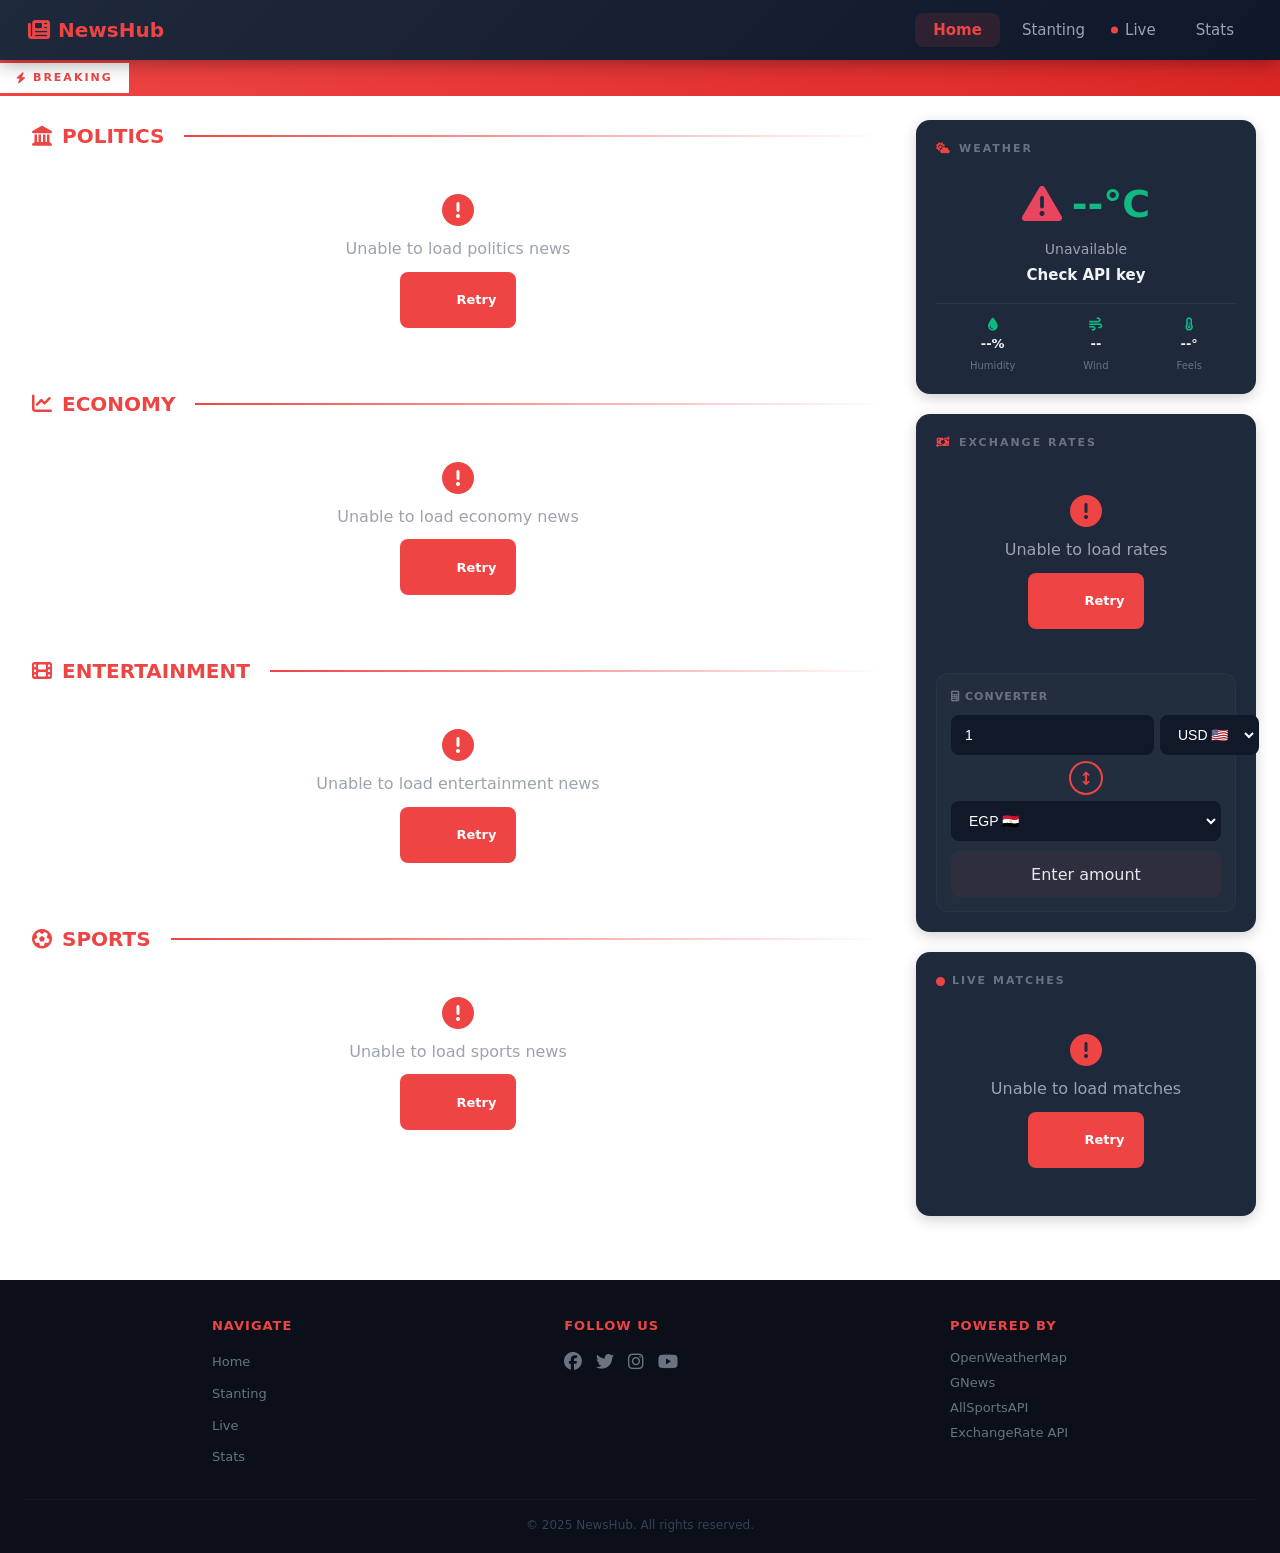
<file: index.html>
<!DOCTYPE html>
<html lang="en">
<head>
    <meta charset="UTF-8">
    <meta name="viewport" content="width=device-width, initial-scale=1.0">
    <title>Home — NewsHub</title>
    <link rel="stylesheet" href="./asscet/cs/style.css">
    <link rel="stylesheet"
          href="https://cdnjs.cloudflare.com/ajax/libs/font-awesome/6.5.0/css/all.min.css">
</head>
<body>

<!-- Loader -->
<div class="loader-overlay" id="loader">
    <div class="loader-spinner"></div>
    <p>Loading live data…</p>
</div>

<!-- Navbar -->
<nav class="navbar">
    <a href="index.html" class="nav-brand">
        <i class="fa-solid fa-newspaper"></i> NewsHub
    </a>
    <ul class="nav-links" id="nav-links">
        <li><a href="index.html  " class="active">Home</a></li>
        <li><a href="./standings.html">Stanting</a></li>
        <li><a href="./matches.html " class="nav-live">Live</a></li>
        <li><a href="./stats.html ">Stats</a></li>
    </ul>
    <button class="nav-toggle" id="menu-toggle">
        <i class="fa-solid fa-bars"></i>
    </button>
</nav>

<!-- Mobile Menu -->
<ul class="mobile-nav" id="mobile-menu">
    <li><a href="./index.html" class="active">Home</a></li>
    <li><a href="./standings.html">Stanting</a></li>
    <li><a href="./matches.html" class="nav-live">Live</a></li>
    <li><a href="./stats.html">Stats</a></li>
</ul>

<!-- Ticker -->
<div class="ticker">
    <span class="ticker-tag"><i class="fa-solid fa-bolt"></i> BREAKING</span>
    <div class="ticker-track">
        <span class="ticker-text" id="ticker-text">Loading headlines…</span>
    </div>
</div>

<!-- ==================== MAIN LAYOUT ==================== -->
<div class="home-layout">

    <main>
        <!-- POLITICS -->
        <section class="category-section">
            <div class="category-header">
                <h2><i class="fa-solid fa-landmark"></i> Politics</h2>
            </div>
            <div class="news-row" id="news-politics"></div>
        </section>

        <!-- ECONOMY -->
        <section class="category-section">
            <div class="category-header">
                <h2><i class="fa-solid fa-chart-line"></i> Economy</h2>
            </div>
            <div class="news-row" id="news-economy"></div>
        </section>

        <!-- ENTERTAINMENT -->
        <section class="category-section">
            <div class="category-header">
                <h2><i class="fa-solid fa-film"></i> Entertainment</h2>
                <!-- Comment  -->
            </div>
            <div class="news-row" id="news-entertainment"></div>
        </section>

        <!-- SPORTS -->
        <section class="category-section">
            <div class="category-header">
                <h2><i class="fa-solid fa-futbol"></i> Sports</h2>
            </div>
            <div class="news-row" id="news-sports"></div>
        </section>
    </main>

    <aside>
        <!-- WEATHER WIDGET -->
        <div class="widget" id="widget-weather">
            <h3 class="widget-title">
                <i class="fa-solid fa-cloud-sun"></i> Weather
            </h3>
            <div class="weather-body">
                <div class="weather-icon" id="w-icon">
                    <i class="fa-solid fa-spinner fa-spin"></i>
                </div>
                <div class="weather-temp" id="w-temp">--°C</div>
            </div>
            <p class="weather-desc" id="w-desc">Loading…</p>
            <p class="weather-city" id="w-city">Detecting location…</p>
            <div class="weather-extra">
                <div class="wx-item">
                    <i class="fa-solid fa-droplet"></i>
                    <span id="w-humidity">--%</span>
                    <small>Humidity</small>
                </div>
                <div class="wx-item">
                    <i class="fa-solid fa-wind"></i>
                    <span id="w-wind">--</span>
                    <small>Wind</small>
                </div>
                <div class="wx-item">
                    <i class="fa-solid fa-temperature-half"></i>
                    <span id="w-feels">--°</span>
                    <small>Feels</small>
                </div>
            </div>
        </div>

        <!-- EXCHANGE RATES WIDGET -->
        <div class="widget" id="widget-currency">
            <h3 class="widget-title">
                <i class="fa-solid fa-money-bill-transfer"></i> Exchange Rates
            </h3>
            <div class="rates-list" id="rates-list">
                <p class="muted">Loading rates…</p>
            </div>
            <!-- BONUS: Currency Converter -->
            <div class="converter-box">
                <h4><i class="fa-solid fa-calculator"></i> Converter</h4>
                <div class="conv-field">
                    <input type="number" id="conv-amount" value="1" min="0"
                           placeholder="Amount">
                    <select id="conv-from">
                        <option value="USD">USD 🇺🇸</option>
                        <option value="SAR">SAR 🇸🇦</option>
                        <option value="EGP">EGP 🇪🇬</option>
                        <option value="EUR">EUR 🇪🇺</option>
                        <option value="GBP">GBP 🇬🇧</option>
                    </select>
                </div>
                <button class="btn-swap" id="conv-swap" title="Swap">
                    <i class="fa-solid fa-arrows-up-down"></i>
                </button>
                <div class="conv-field">
                    <select id="conv-to">
                        <option value="EGP">EGP 🇪🇬</option>
                        <option value="USD">USD 🇺🇸</option>
                        <option value="SAR">SAR 🇸🇦</option>
                        <option value="EUR">EUR 🇪🇺</option>
                        <option value="GBP">GBP 🇬🇧</option>
                    </select>
                </div>
                <div class="conv-result" id="conv-result">Enter amount</div>
            </div>
        </div>

        <!-- LIVE MATCHES WIDGET -->
        <div class="widget" id="widget-live">
            <h3 class="widget-title">
                <span class="blink-dot"></span> Live Matches
            </h3>
            <div class="live-list" id="live-list"></div>
        </div>
    </aside>

</div>

<!-- Back to Top -->
<button id="back-top" title="Back to top">
    <i class="fa-solid fa-arrow-up"></i>
</button>

<!-- Footer -->
<footer>
    <div class="footer-grid">
        <div>
            <h4>Navigate</h4>
            <ul>
                <li><a href="index.html">Home</a></li>
                <li><a href="standings.html">Stanting</a></li>
                <li><a href="matches.html">Live</a></li>
                <li><a href="stats.html">Stats</a></li>
            </ul>
        </div>
        <div>
            <h4>Follow Us</h4>
            <div class="social-row">
                <a href="#"><i class="fa-brands fa-facebook"></i></a>
                <a href="#"><i class="fa-brands fa-twitter"></i></a>
                <a href="#"><i class="fa-brands fa-instagram"></i></a>
                <a href="#"><i class="fa-brands fa-youtube"></i></a>
            </div>
        </div>
        <div>
            <h4>Powered By</h4>
            <p>OpenWeatherMap</p>
            <p>GNews</p>
            <p>AllSportsAPI</p>
            <p>ExchangeRate API</p>
        </div>
    </div>
    <p class="footer-copy">&copy; 2025 NewsHub. All rights reserved.</p>
</footer>

<script src="./asscet/js/config.js"></script>
<script src="./asscet/js/home.js"></script>
<SCript src="./asscet/js/matches.js"></SCript>
<SCript src="./asscet/js/standings.js"></SCript>
<SCript src="./asscet/js/stats.js"></SCript>
</body>
</html>
</file>
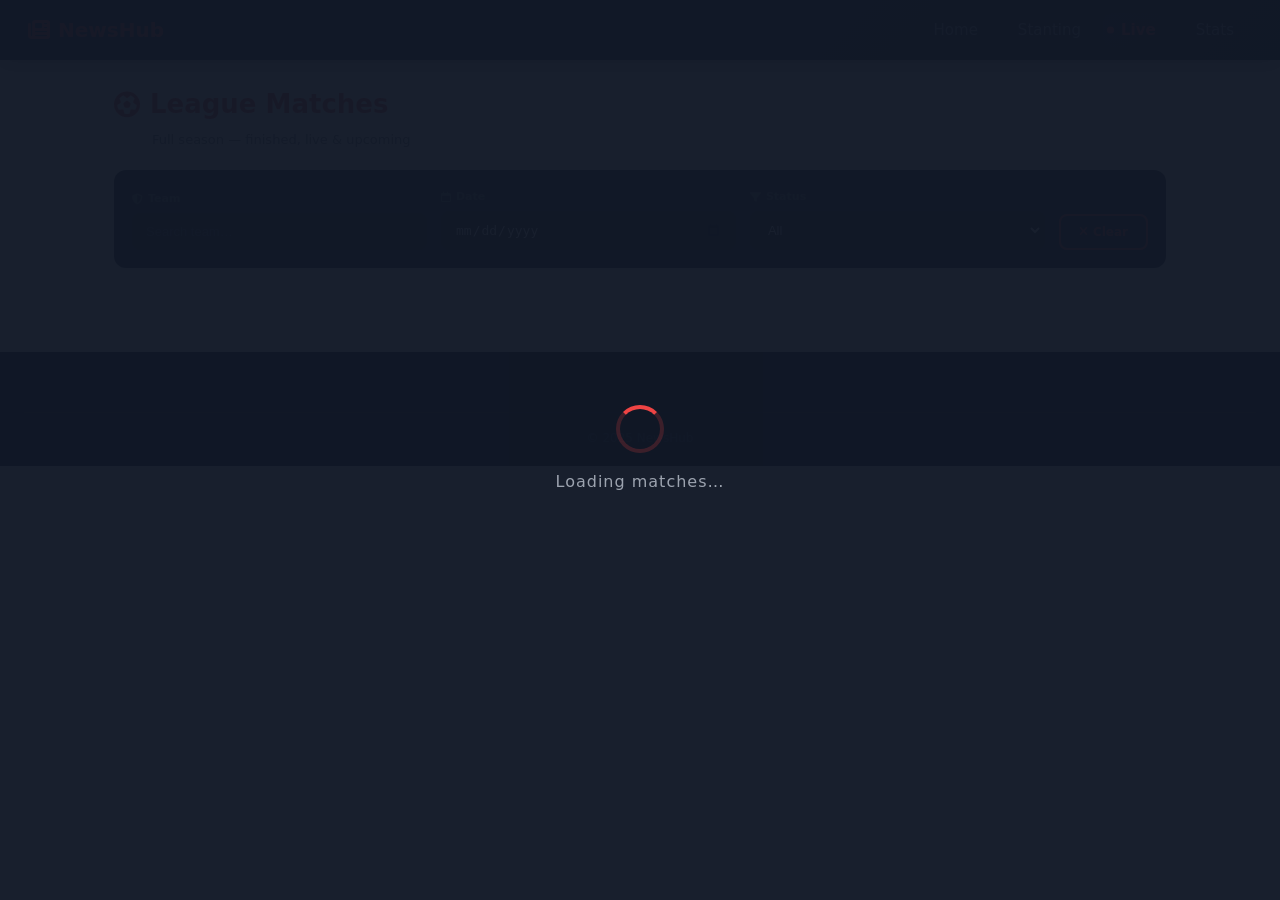
<file: matches..html>
<!DOCTYPE html>
<html lang="en">
<head>
    <meta charset="UTF-8">
    <meta name="viewport" content="width=device-width, initial-scale=1.0">
    <title>Matches — NewsHub</title>
    <link rel="stylesheet" href="./asscet/cs/style.css">
    <link rel="stylesheet"
          href="https://cdnjs.cloudflare.com/ajax/libs/font-awesome/6.5.0/css/all.min.css">
</head>
<body>

<div class="loader-overlay" id="loader">
    <div class="loader-spinner"></div>
    <p>Loading matches…</p>
</div>

<nav class="navbar">
    <a href="index.html" class="nav-brand">
        <i class="fa-solid fa-newspaper"></i> NewsHub
    </a>
    <ul class="nav-links">
        <li><a href="index.html">Home</a></li>
        <li><a href="standings.html">Stanting</a></li>
        <li><a href="matches.html" class="nav-live active">Live</a></li>
        <li><a href="stats.html">Stats</a></li>
    </ul>
    <button class="nav-toggle" id="menu-toggle"><i class="fa-solid fa-bars"></i></button>
</nav>
<ul class="mobile-nav" id="mobile-menu">
    <li><a href="index.html">Home</a></li>
    <li><a href="standings.html">Stanting</a></li>
    <li><a href="matches.html" class="nav-live active">Live</a></li>
    <li><a href="stats.html">Stats</a></li>
</ul>

<div class="page-wrap">
    <div class="page-title">
        <h1><i class="fa-solid fa-futbol"></i> League Matches</h1>
        <p>Full season — finished, live &amp; upcoming</p>
    </div>

    <!-- BONUS: Filters -->
    <div class="filter-bar">
        <div class="filter-item">
            <label><i class="fa-solid fa-shield-halved"></i> Team</label>
            <input type="text" id="f-team" placeholder="Search team…">
        </div>
        <div class="filter-item">
            <label><i class="fa-regular fa-calendar"></i> Date</label>
            <input type="date" id="f-date">
        </div>
        <div class="filter-item">
            <label><i class="fa-solid fa-filter"></i> Status</label>
            <select id="f-status">
                <option value="all">All</option>
                <option value="finished">Finished</option>
                <option value="live">Live</option>
                <option value="upcoming">Upcoming</option>
            </select>
        </div>
        <button class="btn-clear" id="f-clear">
            <i class="fa-solid fa-xmark"></i> Clear
        </button>
    </div>

    <p class="match-count" id="match-count"></p>
    <div class="matches-list" id="matches-list"></div>
</div>

<button id="back-top"><i class="fa-solid fa-arrow-up"></i></button>

<footer>
    <p class="footer-copy">&copy; 2025 NewsHub</p>
</footer>

<script src="./asscet/js/config.js"></script>
<script src="./asscet/js/matches.js"></script>  
</body>
</html>
</file>
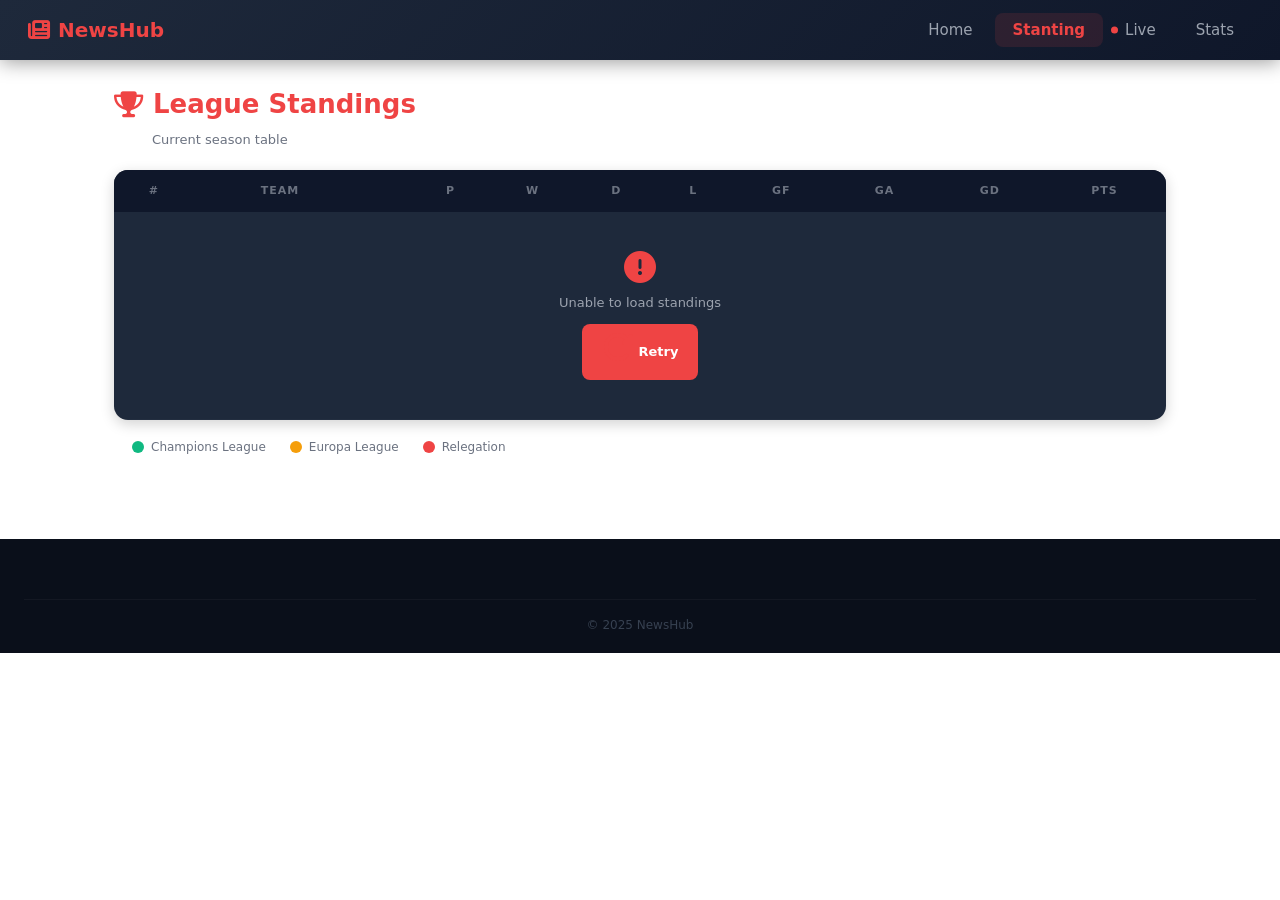
<file: standings.html>
<!DOCTYPE html>
<html lang="en">
<head>
    <meta charset="UTF-8">
    <meta name="viewport" content="width=device-width, initial-scale=1.0">
    <title>Standings — NewsHub</title>
    <link rel="stylesheet" href="./asscet/cs/style.css">
    <link rel="stylesheet"
          href="https://cdnjs.cloudflare.com/ajax/libs/font-awesome/6.5.0/css/all.min.css">
</head>
<body>

<div class="loader-overlay" id="loader">
    <div class="loader-spinner"></div>
    <p>Loading standings…</p>
</div>

<nav class="navbar">
    <a href="index.html" class="nav-brand">
        <i class="fa-solid fa-newspaper"></i> NewsHub
    </a>
    <ul class="nav-links">
        <li><a href="index.html">Home</a></li>
        <li><a href="standings.html" class="active">Stanting</a></li>
        <li><a href="matches.html" class="nav-live">Live</a></li>
        <li><a href="stats.html">Stats</a></li>
    </ul>
    <button class="nav-toggle" id="menu-toggle"><i class="fa-solid fa-bars"></i></button>
</nav>
<ul class="mobile-nav" id="mobile-menu">
    <li><a href="index.html">Home</a></li>
    <li><a href="standings.html" class="active">Stanting</a></li>
    <li><a href="matches.html" class="nav-live">Live</a></li>
    <li><a href="stats.html">Stats</a></li>
</ul>

<div class="page-wrap">
    <div class="page-title">
        <h1><i class="fa-solid fa-trophy"></i> League Standings</h1>
        <p>Current season table</p>
    </div>

    <div class="table-wrap">
        <table class="standings-tbl">
            <thead>
                <tr>
                    <th>#</th>
                    <th></th>
                    <th class="col-team">Team</th>
                    <th>P</th>
                    <th>W</th>
                    <th>D</th>
                    <th>L</th>
                    <th>GF</th>
                    <th>GA</th>
                    <th>GD</th>
                    <th>Pts</th>
                </tr>
            </thead>
            <tbody id="tbl-body"></tbody>
        </table>
    </div>

    <div class="legend-row">
        <span><i class="dot dot-champ"></i> Champions League</span>
        <span><i class="dot dot-europa"></i> Europa League</span>
        <span><i class="dot dot-releg"></i> Relegation</span>
    </div>
</div>

<button id="back-top"><i class="fa-solid fa-arrow-up"></i></button>

<footer><p class="footer-copy">&copy; 2025 NewsHub</p></footer>

<script src="./asscet/js/config.js"></script>
<script src="./asscet/js/standings.js"></script>
</body>
</html>
</file>
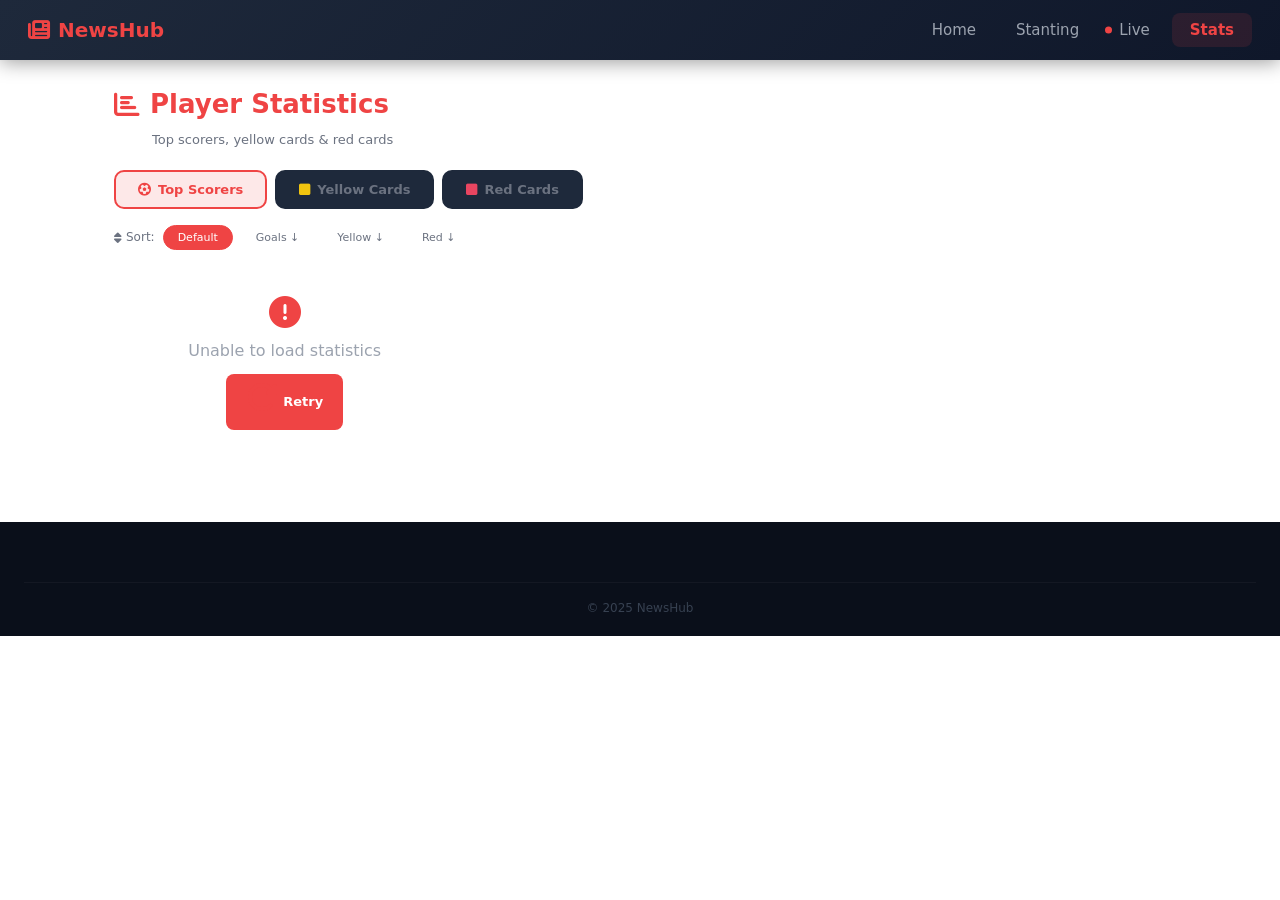
<file: stats.html>
<!DOCTYPE html>
<html lang="en">
<head>
    <meta charset="UTF-8">
    <meta name="viewport" content="width=device-width, initial-scale=1.0">
    <title>Statistics — NewsHub</title>
    <link rel="stylesheet" href="./asscet/cs/style.css">
    <link rel="stylesheet"
          href="https://cdnjs.cloudflare.com/ajax/libs/font-awesome/6.5.0/css/all.min.css">
</head>
<body>

<div class="loader-overlay" id="loader">
    <div class="loader-spinner"></div>
    <p>Loading statistics…</p>
</div>

<nav class="navbar">
    <a href="index.html" class="nav-brand">
        <i class="fa-solid fa-newspaper"></i> NewsHub
    </a>
    <ul class="nav-links">
        <li><a href="index.html">Home</a></li>
        <li><a href="standings.html">Stanting</a></li>
        <li><a href="matches.html" class="nav-live">Live</a></li>
        <li><a href="stats.html" class="active">Stats</a></li>
    </ul>
    <button class="nav-toggle" id="menu-toggle"><i class="fa-solid fa-bars"></i></button>
</nav>
<ul class="mobile-nav" id="mobile-menu">
    <li><a href="index.html">Home</a></li>
    <li><a href="standings.html">Stanting</a></li>
    <li><a href="matches.html" class="nav-live">Live</a></li>
    <li><a href="stats.html" class="active">Stats</a></li>
</ul>

<div class="page-wrap">
    <div class="page-title">
        <h1><i class="fa-solid fa-chart-bar"></i> Player Statistics</h1>
        <p>Top scorers, yellow cards &amp; red cards</p>
    </div>

    <!-- Tabs -->
    <div class="tabs">
        <button class="tab active" data-tab="scorers">
            <i class="fa-solid fa-futbol"></i> Top Scorers
        </button>
        <button class="tab" data-tab="yellow">
            <i class="fa-solid fa-square" style="color:#f1c40f"></i> Yellow Cards
        </button>
        <button class="tab" data-tab="red">
            <i class="fa-solid fa-square" style="color:#e94560"></i> Red Cards
        </button>
    </div>

    <!-- BONUS: Sorting -->
    <div class="sort-bar">
        <span><i class="fa-solid fa-sort"></i> Sort:</span>
        <button class="sort-btn active" data-sort="default">Default</button>
        <button class="sort-btn" data-sort="goals">Goals ↓</button>
        <button class="sort-btn" data-sort="yellow">Yellow ↓</button>
        <button class="sort-btn" data-sort="red">Red ↓</button>
    </div>

    <!-- Panels -->
    <div class="tab-panel active" id="panel-scorers">
        <div class="players-grid" id="grid-scorers"></div>
    </div>
    <div class="tab-panel" id="panel-yellow">
        <div class="players-grid" id="grid-yellow"></div>
    </div>
    <div class="tab-panel" id="panel-red">
        <div class="players-grid" id="grid-red"></div>
    </div>
</div>

<button id="back-top"><i class="fa-solid fa-arrow-up"></i></button>

<footer><p class="footer-copy">&copy; 2025 NewsHub</p></footer>

<script src="./asscet/js/config.js"></script>
<script src="./asscet/js/stats.js"></script>
</body>
</html>
</file>
<file: asscet/cs/style.css>
*
 {
  margin: 0;
  padding: 0;
  box-sizing: border-box
}

body {
  font-family: 'Segoe UI', system-ui, sans-serif;
  /* background: #111827; */
  color: #e5e7eb;
  line-height: 1.6;
  overflow-x: hidden
}

a {
  text-decoration: none;
  color: inherit
}

ul {
  list-style: none
}

img {
  max-width: 100%;
  display: block
}

button {
  cursor: pointer;
  font-family: inherit
}

.loader-overlay {
  position: fixed;
  inset: 0;
  background: rgba(17, 24, 39, .97);
  display: flex;
  flex-direction: column;
  align-items: center;
  justify-content: center;
  z-index: 9999;
  transition: opacity .5s
}

.loader-overlay.hidden {
  opacity: 0;
  pointer-events: none
}

.loader-spinner {
  width: 48px;
  height: 48px;
  border: 4px solid rgba(239, 68, 68, .2);
  border-top-color: #ef4444;
  border-radius: 50%;
  animation: spin .7s linear infinite;
  margin-bottom: 16px
}

@keyframes spin {
  to {
    transform: rotate(360deg)
  }
}

.loader-overlay p {
  color: #9ca3af;
  letter-spacing: 1px
}

.sk {
  background: linear-gradient(90deg, #1f2937 25%, #283548 50%, #1f2937 75%);
  background-size: 200% 100%;
  animation: shimmer 1.4s infinite;
  border-radius: 6px
}

.sk-img {
  width: 100%;
  height: 170px;
  margin-bottom: 10px;
  border-radius: 10px
}

.sk-h {
  width: 70%;
  height: 18px;
  margin-bottom: 8px
}

.sk-p {
  width: 100%;
  height: 13px;
  margin-bottom: 6px
}

.sk-p.half {
  width: 50%
}

.sk-circle {
  width: 50px;
  height: 50px;
  border-radius: 50%;
  margin: 0 auto 10px
}

@keyframes shimmer {
  0% {
    background-position: -200% 0
  }

  100% {
    background-position: 200% 0
  }
}

.navbar {
  display: flex;
  align-items: center;
  justify-content: space-between;
  background: linear-gradient(135deg, #1e293b, #0f172a);
  padding: 0 28px;
  height: 60px;
  position: sticky;
  top: 0;
  z-index: 1000;
  box-shadow: 0 2px 20px rgba(0, 0, 0, .4)
}

.nav-brand {
  font-size: 20px;
  font-weight: 700;
  color: #ef4444;
  display: flex;
  align-items: center;
  gap: 8px
}

.nav-brand i {
  font-size: 22px
}

.nav-links {
  display: flex;
  gap: 4px
}

.nav-links a {
  padding: 8px 18px;
  border-radius: 8px;
  font-size: 15px;
  font-weight: 500;
  color: #9ca3af;
  transition: .25s
}

.nav-links a:hover {
  color: #f3f4f6;
  background: rgba(255, 255, 255, .06)
}

.nav-links a.active {
  color: #ef4444;
  background: rgba(239, 68, 68, .12);
  font-weight: 700
}

.nav-toggle {
  display: none;
  background: none;
  border: none;
  color: #fff;
  font-size: 20px;
  padding: 8px
}

.nav-live {
  position: relative
}

.nav-live::before {
  content: '';
  position: absolute;
  width: 7px;
  height: 7px;
  background: #ef4444;
  border-radius: 50%;
  top: 50%;
  left: 4px;
  transform: translateY(-50%);
  animation: pulse 1.4s infinite
}

@keyframes pulse {

  0%,
  100% {
    opacity: 1;
    box-shadow: 0 0 0 0 rgba(239, 68, 68, .5)
  }

  50% {
    opacity: .4;
    box-shadow: 0 0 0 6px rgba(239, 68, 68, 0)
  }
}

.mobile-nav {
  display: none;
  flex-direction: column;
  background: #1e293b;
  border-bottom: 2px solid #ef4444
}

.mobile-nav.open {
  display: flex
}

.mobile-nav a {
  display: block;
  padding: 14px 28px;
  color: #9ca3af;
  border-bottom: 1px solid rgba(255, 255, 255, .04);
  transition: .2s
}

.mobile-nav a:hover,
.mobile-nav a.active {
  color: #ef4444;
  padding-left: 36px;
  background: rgba(239, 68, 68, .06)
}

.ticker {
  display: flex;
  align-items: center;
  height: 36px;
  background: linear-gradient(90deg, #ef4444, #dc2626);
  overflow: hidden
}

.ticker-tag {
  background: #fff;
  color: #ef4444;
  font-weight: 800;
  font-size: 11px;
  padding: 6px 16px;
  letter-spacing: 2px;
  white-space: nowrap;
  display: flex;
  align-items: center;
  gap: 5px;
  z-index: 1
}

.ticker-track {
  flex: 1;
  overflow: hidden
}

.ticker-text {
  display: inline-block;
  white-space: nowrap;
  color: #fff;
  font-size: 13px;
  padding-left: 100%;
  animation: scroll 35s linear infinite
}

@keyframes scroll {
  0% {
    transform: translateX(0)
  }

  100% {
    transform: translateX(-100%)
  }
}

.home-layout {
  display: flex;
  gap: 24px;
  padding: 24px;
  max-width: 1400px;
  margin: 0 auto
}

.home-layout main {
  flex: 1;
  min-width: 0
}

.home-layout aside {
  width: 340px;
  display: flex;
  flex-direction: column;
  gap: 20px;
  flex-shrink: 0
}

.category-section {
  margin-bottom: 32px
}

.category-header h2 {
  font-size: 20px;
  text-transform: uppercase;
  color: #ef4444;
  display: flex;
  align-items: center;
  gap: 10px;
  margin: 0 8px
}

.category-header h2::after {
  content: '';
  flex: 1;
  height: 2px;
  background: linear-gradient(90deg, #ef4444, transparent);
  margin-left: 10px
}

.news-row {
  display: flex;
  gap: 18px;
  margin-top: 14px
}

.news-card {
  flex: 1;
  background: #1e293b;
  border-radius: 14px;
  overflow: hidden;
  transition: transform .3s, box-shadow .3s;
  opacity: 0;
  transform: translateY(20px)
}

.news-card.visible {
  opacity: 1;
  transform: translateY(0);
  transition: opacity .5s, transform .5s
}

.news-card.skeleton-active {
  opacity: 1;
  transform: none;
  padding: 14px
}

.news-card:hover {
  transform: translateY(-6px);
  box-shadow: 0 8px 28px rgba(239, 68, 68, .15)
}

.card-img {
  position: relative;
  overflow: hidden
}

.card-img img {
  width: 100%;
  height: 175px;
  object-fit: cover;
  transition: transform .35s
}

.news-card:hover .card-img img {
  transform: scale(1.06)
}

.badge {
  position: absolute;
  top: 10px;
  left: 10px;
  padding: 3px 10px;
  border-radius: 16px;
  font-size: 10px;
  font-weight: 700;
  text-transform: uppercase;
  letter-spacing: .8px
}

.badge-politics {
  background: #3b82f6;
  color: #fff
}

.badge-economy {
  background: #10b981;
  color: #fff
}

.badge-entertainment {
  background: #f59e0b;
  color: #111
}

.badge-sports {
  background: #8b5cf6;
  color: #fff
}

.card-body {
  padding: 14px
}

.card-source {
  font-size: 11px;
  color: #ef4444;
  font-weight: 600;
  display: flex;
  align-items: center;
  gap: 4px;
  margin-bottom: 5px
}

.card-title {
  font-size: 14px;
  color: #f3f4f6;
  line-height: 1.4;
  margin-bottom: 5px;
  display: -webkit-box;
  -webkit-box-orient: vertical;
  overflow: hidden
}

.card-date {
  font-size: 11px;
  color: #6b7280;
  display: flex;
  align-items: center;
  gap: 4px;
  margin-bottom: 7px
}

.card-desc {
  font-size: 12px;
  color: #9ca3af;
  line-height: 1.5;
  display: -webkit-box;
  overflow: hidden;
  margin-bottom: 10px
}

.card-link {
  font-size: 13px;
  color: #ef4444;
  font-weight: 600;
  display: inline-flex;
  align-items: center;
  gap: 5px;
  transition: gap .3s
}

.card-link:hover {
  gap: 10px;
  color: #f87171
}

.widget {
  background: #1e293b;
  border-radius: 14px;
  padding: 20px;
  box-shadow: 0 4px 14px rgba(0, 0, 0, .18)
}

.widget-title {
  font-size: 11px;
  text-transform: uppercase;
  letter-spacing: 2px;
  color: #6b7280;
  margin-bottom: 16px;
  display: flex;
  align-items: center;
  gap: 7px
}

.widget-title i {
  color: #ef4444
}

/* -- Weather -- */
.weather-body {
  display: flex;
  align-items: center;
  justify-content: center;
  gap: 10px;
  margin-bottom: 4px
}

.weather-icon img {
  width: 72px;
  height: 72px
}

.weather-temp {
  font-size: 38px;
  font-weight: 700;
  color: #10b981
}

.weather-desc {
  text-align: center;
  text-transform: capitalize;
  color: #9ca3af;
  font-size: 14px
}

.weather-city {
  text-align: center;
  font-weight: 600;
  color: #f3f4f6;
  font-size: 15px;
  margin-top: 2px
}

.weather-extra {
  display: flex;
  justify-content: space-around;
  margin-top: 16px;
  padding-top: 14px;
  border-top: 1px solid rgba(255, 255, 255, .06)
}

.wx-item {
  display: flex;
  flex-direction: column;
  align-items: center;
  gap: 3px
}

.wx-item i {
  color: #10b981;
  font-size: 13px
}

.wx-item span {
  color: #f3f4f6;
  font-weight: 600;
  font-size: 13px
}

.wx-item small {
  color: #6b7280;
  font-size: 10px
}

/* -- Rates -- */
.rates-list {
  display: flex;
  flex-direction: column;
  gap: 10px;
  margin-bottom: 16px
}

.muted {
  color: #6b7280;
  font-size: 13px;
  text-align: center;
  padding: 8px
}

.rate-row {
  display: flex;
  justify-content: space-between;
  align-items: center;
  background: #111827;
  padding: 12px 14px;
  border-radius: 10px;
  transition: transform .25s
}

.rate-row:hover {
  transform: translateX(-3px)
}

.rate-left {
  display: flex;
  align-items: center;
  gap: 10px
}

.rate-flag {
  font-size: 22px
}

.rate-left strong {
  font-size: 13px;
  color: #e5e7eb;
  display: block
}

.rate-left small {
  font-size: 11px;
  color: #6b7280
}

.rate-val {
  font-size: 17px;
  font-weight: 700;
  color: #10b981
}

.rate-val small {
  font-size: 11px;
  color: #6b7280;
  font-weight: 400
}

/* -- Converter -- */
.converter-box {
  background: rgba(255, 255, 255, .02);
  border: 1px solid rgba(255, 255, 255, .04);
  border-radius: 12px;
  padding: 14px
}

.converter-box h4 {
  font-size: 11px;
  color: #6b7280;
  text-transform: uppercase;
  letter-spacing: 1px;
  margin-bottom: 10px;
  display: flex;
  align-items: center;
  gap: 5px
}

.conv-field {
  display: flex;
  gap: 6px
}

.conv-field input,
.conv-field select {
  flex: 1;
  padding: 9px 12px;
  border: 2px solid #111827;
  border-radius: 8px;
  background: #111827;
  color: #fff;
  font-size: 14px;
  outline: none;
  transition: border .25s
}

.conv-field input:focus,
.conv-field select:focus {
  border-color: #ef4444
}

.btn-swap {
  display: flex;
  align-items: center;
  justify-content: center;
  margin: 6px auto;
  width: 34px;
  height: 34px;
  border-radius: 50%;
  border: 2px solid #ef4444;
  background: transparent;
  color: #ef4444;
  transition: .3s
}

.btn-swap:hover {
  background: #ef4444;
  color: #fff;
  transform: rotate(180deg)
}

.conv-result {
  margin-top: 10px;
  padding: 10px;
  background: rgba(239, 68, 68, .06);
  border-radius: 8px;
  text-align: center;
  min-height: 46px;
  display: flex;
  flex-direction: column;
  align-items: center;
  justify-content: center;
  gap: 2px
}

.conv-from {
  color: #d1d5db;
  font-size: 12px
}

.conv-eq {
  color: #6b7280;
  font-size: 11px
}

.conv-to {
  color: #10b981;
  font-size: 18px;
  font-weight: 700
}

/* -- Live Matches -- */
.live-list {
  max-height: 420px;
  overflow-y: auto
}

.live-list::-webkit-scrollbar {
  width: 3px
}

.live-list::-webkit-scrollbar-thumb {
  background: #ef4444;
  border-radius: 3px
}

.blink-dot {
  width: 9px;
  height: 9px;
  background: #ef4444;
  border-radius: 50%;
  display: inline-block;
  animation: pulse 1.4s infinite
}

.match-row {
  background: #111827;
  border-radius: 10px;
  padding: 12px;
  margin-bottom: 8px;
  border-left: 3px solid #ef4444;
  transition: transform .25s, box-shadow .25s;
  opacity: 0;
  transform: translateX(12px)
}

.match-row.visible {
  opacity: 1;
  transform: translateX(0);
  transition: opacity .4s, transform .4s
}

.match-row.skeleton-active {
  opacity: 1;
  transform: none;
  padding: 18px
}

.match-row:hover {
  transform: translateX(-3px);
  box-shadow: 0 3px 12px rgba(239, 68, 68, .15)
}

.mr-status {
  display: block;
  font-size: 10px;
  font-weight: 700;
  letter-spacing: .8px;
  margin-bottom: 6px
}

.st-live {
  color: #ef4444;
  animation: blink 1.5s infinite
}

.st-ht {
  color: #f59e0b
}

.st-ft {
  color: #6b7280
}

.st-soon {
  color: #10b981
}

@keyframes blink {

  0%,
  100% {
    opacity: 1
  }

  50% {
    opacity: .3
  }
}

.mr-teams {
  display: flex;
  align-items: center;
  justify-content: space-between;
  gap: 6px
}

.mr-team {
  display: flex;
  flex-direction: column;
  align-items: center;
  gap: 4px;
  flex: 1;
  min-width: 0
}

.team-logo {
  width: 28px;
  height: 28px;
  object-fit: contain
}

.logo-placeholder {
  font-size: 20px;
  color: #4b5563
}

.mr-team span {
  font-size: 11px;
  color: #d1d5db;
  text-align: center;
  font-weight: 600;
  line-height: 1.2;
  word-break: break-word
}

.mr-score {
  font-size: 19px;
  font-weight: 700;
  color: #fff;
  min-width: 50px;
  text-align: center
}

.mr-league {
  font-size: 10px;
  color: #4b5563;
  text-align: center;
  margin-top: 6px;
  display: flex;
  align-items: center;
  justify-content: center;
  gap: 4px
}

.empty {
  text-align: center;
  padding: 24px;
  color: #6b7280
}

.empty i {
  display: block;
  font-size: 28px;
  margin-bottom: 8px;
  color: #374151
}

.error-state {
  text-align: center;
  padding: 28px;
  color: #9ca3af;
  width: 100%
}

.error-state.wide {
  grid-column: 1/-1
}

.error-state i {
  font-size: 32px;
  color: #ef4444;
  display: block;
  margin-bottom: 10px
}

.btn-retry {
  margin-top: 10px;
  padding: 7px 20px;
  background: #ef4444;
  color: #fff;
  border: none;
  border-radius: 8px;
  font-size: 13px;
  font-weight: 600;
  transition: .25s;
  display: inline-flex;
  align-items: center;
  gap: 5px
}

.btn-retry:hover {
  background: #dc2626;
  transform: scale(1.04)
}

.page-wrap {
  max-width: 1100px;
  margin: 0 auto;
  padding: 24px
}

.page-title h1 {
  font-size: 26px;
  color: #ef4444;
  display: flex;
  align-items: center;
  gap: 10px
}

.page-title p {
  color: #6b7280;
  font-size: 13px;
  margin: 4px 0 0 38px
}


.filter-bar {
  display: flex;
  gap: 14px;
  align-items: flex-end;
  flex-wrap: wrap;
  background: #1e293b;
  padding: 18px;
  border-radius: 12px;
  margin: 20px 0
}

.filter-item {
  display: flex;
  flex-direction: column;
  gap: 5px;
  flex: 1;
  min-width: 170px
}

.filter-item label {
  font-size: 11px;
  color: #6b7280;
  font-weight: 600;
  display: flex;
  align-items: center;
  gap: 5px
}

.filter-item input,
.filter-item select {
  padding: 9px 12px;
  border: 2px solid #111827;
  border-radius: 8px;
  background: #111827;
  color: #fff;
  font-size: 13px;
  outline: none;
  transition: .25s
}

.filter-item input:focus,
.filter-item select:focus {
  border-color: #ef4444
}

.filter-item input::placeholder {
  color: #4b5563
}

.btn-clear {
  padding: 9px 18px;
  background: transparent;
  border: 2px solid #ef4444;
  color: #ef4444;
  border-radius: 8px;
  font-size: 12px;
  font-weight: 600;
  transition: .25s;
  display: flex;
  align-items: center;
  gap: 5px;
  white-space: nowrap
}

.btn-clear:hover {
  background: #ef4444;
  color: #fff
}

.match-count {
  color: #6b7280;
  font-size: 12px;
  margin-bottom: 10px
}


.matches-list {
  display: flex;
  flex-direction: column;
  gap: 6px
}

.date-label {
  font-size: 13px;
  color: #6b7280;
  font-weight: 600;
  padding: 10px 12px;
  background: rgba(239, 68, 68, .06);
  border-radius: 8px;
  margin-top: 14px;
  margin-bottom: 6px;
  display: flex;
  align-items: center;
  gap: 7px
}

.tag-today {
  background: #ef4444;
  color: #fff;
  padding: 2px 8px;
  border-radius: 10px;
  font-size: 10px;
  font-weight: 700;
  letter-spacing: .8px;
  margin-left: 6px
}

.match-full {
  background: #1e293b;
  border-radius: 10px;
  padding: 14px 18px;
  transition: .25s
}

.match-full:hover {
  transform: translateX(3px);
  box-shadow: 0 3px 12px rgba(0, 0, 0, .15)
}

.match-full.row-live {
  border-left: 4px solid #ef4444
}

.match-full.row-fin {
  border-left: 4px solid #4b5563
}

.match-full.row-up {
  border-left: 4px solid #10b981
}

.mf-badge {
  display: inline-block;
  padding: 2px 10px;
  border-radius: 10px;
  font-size: 10px;
  font-weight: 700;
  letter-spacing: .8px;
  margin-bottom: 8px
}

.b-fin {
  background: rgba(107, 114, 128, .15);
  color: #6b7280
}

.b-live {
  background: rgba(239, 68, 68, .15);
  color: #ef4444;
  animation: blink 1.5s infinite
}

.b-up {
  background: rgba(16, 185, 129, .15);
  color: #10b981
}

.mf-body {
  display: flex;
  align-items: center;
  justify-content: space-between;
  gap: 14px
}

.mf-team {
  display: flex;
  align-items: center;
  gap: 10px;
  flex: 1;
  min-width: 0
}

.mf-team.away {
  flex-direction: row-reverse;
  text-align: right
}

.mf-team .team-logo {
  width: 32px;
  height: 32px;
  flex-shrink: 0
}

.mf-team span {
  font-size: 14px;
  font-weight: 600;
  color: #f3f4f6
}

.mf-center {
  min-width: 100px;
  text-align: center
}

.mf-score {
  font-size: 26px;
  font-weight: 700;
  color: #fff;
  display: flex;
  align-items: center;
  justify-content: center;
  gap: 8px
}

.mf-score small {
  color: #4b5563;
  font-size: 18px
}

.mf-time {
  font-size: 16px;
  font-weight: 700;
  color: #10b981
}

.mf-foot {
  display: flex;
  justify-content: space-between;
  margin-top: 10px;
  padding-top: 8px;
  border-top: 1px solid rgba(255, 255, 255, .04);
  font-size: 11px;
  color: #4b5563
}

.table-wrap {
  background: #1e293b;
  border-radius: 14px;
  overflow: hidden;
  box-shadow: 0 4px 14px rgba(0, 0, 0, .18);
  overflow-x: auto;
  margin-top: 20px
}

.standings-tbl {
  width: 100%;
  border-collapse: collapse;
  min-width: 680px
}

.standings-tbl thead {
  background: #0f172a
}

.standings-tbl th {
  padding: 12px 10px;
  text-align: center;
  font-size: 11px;
  text-transform: uppercase;
  color: #6b7280;
  letter-spacing: 1px;
  font-weight: 600
}

.standings-tbl th.col-team {
  text-align: left;
  padding-left: 14px
}

.standings-tbl td {
  padding: 11px 10px;
  text-align: center;
  font-size: 13px;
  color: #d1d5db;
  border-bottom: 1px solid rgba(255, 255, 255, .025)
}

.standings-tbl tbody tr {
  transition: background .2s
}

.standings-tbl tbody tr:hover {
  background: rgba(255, 255, 255, .03)
}

.rank {
  font-weight: 700;
  display: inline-flex;
  align-items: center;
  justify-content: center;
  width: 24px;
  height: 24px;
  border-radius: 50%;
  font-size: 11px
}

.pos-champ .rank {
  background: #10b981;
  color: #fff
}

.pos-europa .rank {
  background: #f59e0b;
  color: #111
}

.pos-releg .rank {
  background: #ef4444;
  color: #fff
}

.tbl-logo {
  width: 24px;
  height: 24px;
  object-fit: contain;
  margin: 0 auto
}

.col-team-name {
  text-align: left !important;
  font-weight: 600;
  color: #f3f4f6;
  padding-left: 8px !important
}

.td-w {
  color: #10b981
}

.td-l {
  color: #ef4444
}

.gd-pos {
  color: #10b981;
  font-weight: 600
}

.gd-neg {
  color: #ef4444;
  font-weight: 600
}

.td-pts {
  font-size: 15px;
  color: #fff !important
}

.skeleton-active td div {
  margin: 0 auto
}

.legend-row {
  display: flex;
  gap: 24px;
  padding: 18px;
  flex-wrap: wrap
}

.legend-row span {
  display: flex;
  align-items: center;
  gap: 7px;
  font-size: 12px;
  color: #6b7280
}

.dot {
  width: 12px;
  height: 12px;
  border-radius: 50%;
  display: inline-block
}

.dot-champ {
  background: #10b981
}

.dot-europa {
  background: #f59e0b
}

.dot-releg {
  background: #ef4444
}

.tabs {
  display: flex;
  gap: 8px;
  margin: 20px 0 16px;
  flex-wrap: wrap
}

.tab {
  padding: 10px 22px;
  border: 2px solid #1e293b;
  background: #1e293b;
  color: #6b7280;
  border-radius: 10px;
  font-size: 13px;
  font-weight: 600;
  transition: .25s;
  display: flex;
  align-items: center;
  gap: 7px
}

.tab:hover {
  border-color: #ef4444;
  color: #d1d5db
}

.tab.active {
  background: rgba(239, 68, 68, .12);
  border-color: #ef4444;
  color: #ef4444
}

.sort-bar {
  display: flex;
  align-items: center;
  gap: 8px;
  margin-bottom: 18px;
  flex-wrap: wrap
}

.sort-bar>span {
  font-size: 12px;
  color: #6b7280;
  display: flex;
  align-items: center;
  gap: 4px
}

.sort-btn {
  padding: 5px 14px;
  border: 1px solid rgba(255, 255, 255, .08);
  background: transparent;
  color: #6b7280;
  border-radius: 16px;
  font-size: 11px;
  transition: .25s
}

.sort-btn:hover {
  border-color: #ef4444;
  color: #d1d5db
}

.sort-btn.active {
  background: #ef4444;
  border-color: #ef4444;
  color: #fff
}

.tab-panel {
  display: none
}

.tab-panel.active {
  display: block
}

.players-grid {
  display: grid;
  grid-template-columns: repeat(auto-fill, minmax(310px, 1fr));
  gap: 14px
}

.player-card {
  background: #1e293b;
  border-radius: 12px;
  padding: 16px;
  display: flex;
  align-items: center;
  gap: 12px;
  position: relative;
  transition: .25s;
  opacity: 0;
  transform: translateY(12px)
}

.player-card.visible {
  opacity: 1;
  transform: none;
  transition: opacity .4s, transform .4s
}

.player-card.skeleton-active {
  opacity: 1;
  transform: none;
  justify-content: center;
  min-height: 90px
}

.player-card:hover {
  transform: translateY(-3px);
  box-shadow: 0 6px 20px rgba(0, 0, 0, .2)
}

.pc-rank {
  position: absolute;
  top: 8px;
  right: 12px;
  font-size: 26px;
  font-weight: 800;
  color: rgba(255, 255, 255, .04)
}

.pc-photo {
  width: 50px;
  height: 50px;
  border-radius: 50%;
  overflow: hidden;
  flex-shrink: 0;
  background: #111827;
  display: flex;
  align-items: center;
  justify-content: center
}

.pc-photo img {
  width: 100%;
  height: 100%;
  object-fit: cover
}

.placeholder-user {
  font-size: 22px;
  color: #4b5563
}

.pc-info {
  flex: 1;
  min-width: 0
}

.pc-info h3 {
  font-size: 13px;
  color: #f3f4f6;
  white-space: nowrap;
  overflow: hidden;
  text-overflow: ellipsis
}

.pc-team {
  display: flex;
  align-items: center;
  gap: 5px;
  font-size: 11px;
  color: #6b7280;
  margin-top: 3px
}

.pc-team .team-logo {
  width: 16px;
  height: 16px
}

.pc-stats {
  display: flex;
  flex-direction: column;
  align-items: center;
  gap: 4px;
  flex-shrink: 0
}

.stat-block {
  display: flex;
  flex-direction: column;
  align-items: center;
  gap: 1px
}

.stat-block i {
  color: #ef4444;
  font-size: 14px
}

.stat-block strong {
  font-size: 20px;
  font-weight: 700;
  color: #fff
}

.stat-block small {
  font-size: 9px;
  color: #6b7280;
  text-transform: uppercase
}

.yellow-block strong {
  color: #f1c40f
}

.red-block strong {
  color: #ef4444
}

.stat-chips {
  display: flex;
  gap: 6px
}

.chip {
  padding: 1px 6px;
  border-radius: 3px;
  font-weight: 700;
  font-size: 10px
}

.chip-y {
  background: #f1c40f;
  color: #111
}

.chip-r {
  background: #ef4444;
  color: #fff
}

.card-rect {
  width: 18px;
  height: 24px;
  border-radius: 2px;
  margin: 0 auto 2px
}

.yellow-rect {
  background: #f1c40f
}

.red-rect {
  background: #ef4444
}

#back-top {
  position: fixed;
  bottom: 24px;
  right: 24px;
  width: 46px;
  height: 46px;
  border-radius: 50%;
  background: linear-gradient(135deg, #ef4444, #dc2626);
  color: #fff;
  border: none;
  font-size: 18px;
  opacity: 0;
  visibility: hidden;
  transition: .3s;
  box-shadow: 0 4px 14px rgba(239, 68, 68, .35);
  z-index: 999;
  display: flex;
  align-items: center;
  justify-content: center
}

#back-top.show {
  opacity: 1;
  visibility: visible
}

#back-top:hover {
  transform: translateY(-4px)
}

footer {
  background: #0a0f1a;
  padding: 36px 24px 18px;
  margin-top: 40px
}

.footer-grid {
  display: flex;
  justify-content: space-around;
  flex-wrap: wrap;
  gap: 28px;
  max-width: 1100px;
  margin: 0 auto
}

.footer-grid h4 {
  color: #ef4444;
  font-size: 13px;
  text-transform: uppercase;
  letter-spacing: 1px;
  margin-bottom: 12px
}

.footer-grid ul li {
  margin-bottom: 6px
}

.footer-grid a {
  color: #6b7280;
  font-size: 13px;
  transition: .2s
}

.footer-grid a:hover {
  color: #ef4444
}

.footer-grid p {
  color: #6b7280;
  font-size: 13px;
  margin-bottom: 4px
}

.social-row {
  display: flex;
  gap: 14px
}

.social-row a {
  color: #6b7280;
  font-size: 18px;
  transition: .25s
}

.social-row a:hover {
  color: #ef4444;
  transform: translateY(-2px)
}

.footer-copy {
  text-align: center;
  color: #374151;
  font-size: 12px;
  margin-top: 24px;
  padding-top: 16px;
  border-top: 1px solid rgba(255, 255, 255, .04)
}

@media(max-width:1024px) {
  .home-layout {
    flex-direction: column
  }

  .home-layout aside {
    width: 100%;
    flex-direction: row;
    flex-wrap: wrap
  }

  .home-layout aside .widget {
    flex: 1;
    min-width: 280px
  }

  .news-row {
    flex-wrap: wrap
  }

  .news-card {
    flex: 1 1 calc(50% - 9px)
  }
}

@media(max-width:768px) {
  .nav-links {
    display: none
  }

  .nav-toggle {
    display: flex
  }

  .news-row {
    flex-direction: column
  }

  .news-card {
    flex: 1 1 100%
  }

  .home-layout aside {
    flex-direction: column
  }

  .filter-bar {
    flex-direction: column
  }

  .filter-item {
    min-width: 100%
  }

  .mf-body {
    flex-direction: column;
    gap: 8px
  }

  .mf-team,
  .mf-team.away {
    flex-direction: row;
    text-align: left
  }

  .players-grid {
    grid-template-columns: 1fr
  }

  .standings-tbl {
    font-size: 12px
  }

  .standings-tbl th,
  .standings-tbl td {
    padding: 8px 5px
  }

  .footer-grid {
    flex-direction: column;
    text-align: center
  }

  .social-row {
    justify-content: center
  }

  .tabs {
    flex-direction: column
  }

  .sort-bar {
    flex-direction: column;
    align-items: flex-start
  }
}

@media(max-width:480px) {
  .navbar {
    padding: 0 14px
  }

  .nav-brand span {
    font-size: 17px
  }

  .ticker-tag {
    padding: 6px 10px;
    font-size: 9px
  }

  .mf-score {
    font-size: 20px
  }

  .deg,
  .weather-temp {
    font-size: 30px
  }
}
</file>
